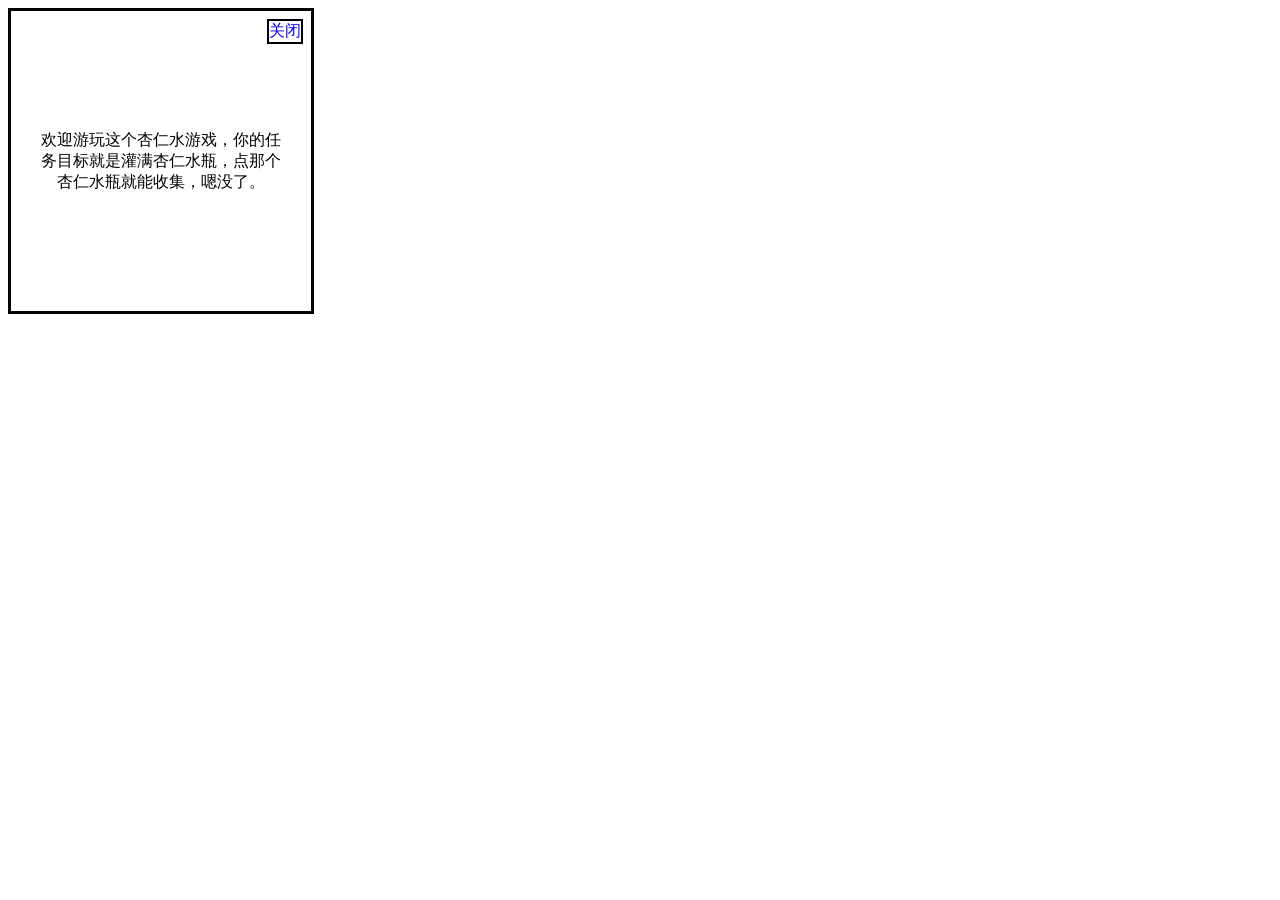
<file: AlmondWaterGame/index.html>
<!DOCTYPE html>
<html lang="zh">
<head>
    <meta charset="UTF-8">
    <title>almondwatergame</title>
    <script>
        (function (workerScript) {
	if (!/MSIE 10/i.test (navigator.userAgent)) {
		try {
			var blob = new Blob (["\
var fakeIdToId = {};\
onmessage = function (event) {\
	var data = event.data,\
		name = data.name,\
		fakeId = data.fakeId,\
		time;\
	if(data.hasOwnProperty('time')) {\
		time = data.time;\
	}\
	switch (name) {\
		case 'setInterval':\
			fakeIdToId[fakeId] = setInterval(function () {\
				postMessage({fakeId: fakeId});\
			}, time);\
			break;\
		case 'clearInterval':\
			if (fakeIdToId.hasOwnProperty (fakeId)) {\
				clearInterval(fakeIdToId[fakeId]);\
				delete fakeIdToId[fakeId];\
			}\
			break;\
		case 'setTimeout':\
			fakeIdToId[fakeId] = setTimeout(function () {\
				postMessage({fakeId: fakeId});\
				if (fakeIdToId.hasOwnProperty (fakeId)) {\
					delete fakeIdToId[fakeId];\
				}\
			}, time);\
			break;\
		case 'clearTimeout':\
			if (fakeIdToId.hasOwnProperty (fakeId)) {\
				clearTimeout(fakeIdToId[fakeId]);\
				delete fakeIdToId[fakeId];\
			}\
			break;\
	}\
}\
"]);
			// Obtain a blob URL reference to our worker 'file'.
			workerScript = window.URL.createObjectURL(blob);
		} catch (error) {
			/* Blob is not supported, use external script instead */
		}
	}
	var worker,
		fakeIdToCallback = {},
		lastFakeId = 0,
		maxFakeId = 0x7FFFFFFF, // 2 ^ 31 - 1, 31 bit, positive values of signed 32 bit integer
		logPrefix = 'HackTimer.js by turuslan: ';
	if (typeof (Worker) !== 'undefined') {
		function getFakeId () {
			do {
				if (lastFakeId == maxFakeId) {
					lastFakeId = 0;
				} else {
					lastFakeId ++;
				}
			} while (fakeIdToCallback.hasOwnProperty (lastFakeId));
			return lastFakeId;
		}
		try {
			worker = new Worker (workerScript);
			window.setInterval = function (callback, time /* , parameters */) {
				var fakeId = getFakeId ();
				fakeIdToCallback[fakeId] = {
					callback: callback,
					parameters: Array.prototype.slice.call(arguments, 2)
				};
				worker.postMessage ({
					name: 'setInterval',
					fakeId: fakeId,
					time: time
				});
				return fakeId;
			};
			window.clearInterval = function (fakeId) {
				if (fakeIdToCallback.hasOwnProperty(fakeId)) {
					delete fakeIdToCallback[fakeId];
					worker.postMessage ({
						name: 'clearInterval',
						fakeId: fakeId
					});
				}
			};
			window.setTimeout = function (callback, time /* , parameters */) {
				var fakeId = getFakeId ();
				fakeIdToCallback[fakeId] = {
					callback: callback,
					parameters: Array.prototype.slice.call(arguments, 2),
					isTimeout: true
				};
				worker.postMessage ({
					name: 'setTimeout',
					fakeId: fakeId,
					time: time
				});
				return fakeId;
			};
			window.clearTimeout = function (fakeId) {
				if (fakeIdToCallback.hasOwnProperty(fakeId)) {
					delete fakeIdToCallback[fakeId];
					worker.postMessage ({
						name: 'clearTimeout',
						fakeId: fakeId
					});
				}
			};
			worker.onmessage = function (event) {
				var data = event.data,
					fakeId = data.fakeId,
					request,
					parameters,
					callback;
				if (fakeIdToCallback.hasOwnProperty(fakeId)) {
					request = fakeIdToCallback[fakeId];
					callback = request.callback;
					parameters = request.parameters;
					if (request.hasOwnProperty ('isTimeout') && request.isTimeout) {
						delete fakeIdToCallback[fakeId];
					}
				}
				if (typeof (callback) === 'string') {
					try {
						callback = new Function (callback);
					} catch (error) {
						console.log (logPrefix + 'Error parsing callback code string: ', error);
					}
				}
				if (typeof (callback) === 'function') {
					callback.apply (window, parameters);
				}
			};
			worker.onerror = function (event) {
				console.log (event);
			};
		} catch (error) {
			console.log (logPrefix + 'Initialisation failed');
			console.error (error);
		}
	} else {
		console.log (logPrefix + 'Initialisation failed - HTML5 Web Worker is not supported');
	}
}) ('HackTimerWorker.js');

    </script>
    <style>
        @import url(https://backroomssandboxcn.wdfiles.com/local--files/lowpoly/pixel.css);
        @import url(https://brsandbox-pro.wdfiles.com/local--files/open:bsg-theme-katsu/clacon.css);
        * {font-family: 'clacon',"Pixel", serif !important;}

        :root {
            --expbar-startpoint: 0;
        }

        body {
            user-select: none;
        }

        .maincontent {
            width: 300px;
            height: 300px;
            border: 3px solid rgb(1,1,5);
            position: relative;
            display: flex;
            flex-direction: column;
            justify-content: space-between;
        }

        .shuzhi {
            max-width: 50%;
            margin-left: .5rem;
            word-wrap: break-word;
        }

        #almond_water:hover {cursor: pointer;}
        #release,
        #almond_water {
            width: 90px;
            height: 212px;
            border: 0;
            mask-image: url([data-uri]);
            mask-size: contain;
            mask-position: center;
            background-image: linear-gradient(to top,rgb(242,140,24) var(--expbar-startpoint),#0000 var(--expbar-startpoint),#0000);
            background-color: white;
            padding: 0;
            position: absolute;
            right: 25%;
            top: 50%;
            transform: translate(50%, -50%);
        }
        #release {mask:none;background:none;color:white;font-weight: bold;}
        #almond_water.shake {animation: shake .1s infinite;}
        #almond_water .background {
            width: 100%;
            height: 100%;
            background-image: url([data-uri]);
        }

        ::selection {
            background: rgb(10,0,242);
            color: white;
        }

        button {
            color: rgb(10,0,242);
            border: 0;
            background: 0;
            font-size: 1rem;
            padding: 0;
        }
        button:hover {
            cursor: pointer;
            text-decoration: underline;
        }

        #inputCode:focus-visible {outline: 0;}
        #inputCode {
            font-size: 1rem;
            border: 2px solid rgb(1,1,5);
            border-left: 0;
            border-bottom: 0;
            margin: 0;
            height: 100%;
            background: none;
            padding: 0;
        }

        .window {
            width:100%;
            height:100%;
            position: absolute;
            left:0;
            top:0;
            background:white;
        }

        #shopbutton {
            width:fit-content;
            margin: .5rem auto 0;
        }

        .closewindow {
            background: white;
            position:absolute;
            right:0;
            top: 0;
            margin: .5rem;
            border: 2px solid rgb(1,1,5);
        }

        #result {
            position: absolute;
            left: 50%;
            top: 50%;
            transform: translate(-50%, -50%);
            width: 80%;
            text-align: center;
        }

        .shopblock {
            display: flex;
            flex-wrap: wrap;
            width: 250px;
            justify-content: space-around;
            align-items: flex-start;
            margin: 2rem auto;
            height: calc(300px - 5rem);
            overflow: auto;
            border: 2px solid rgb(1,1,5);
        }

        .shopblock>button {
            width: 50%;
            height: fit-content;
            display: flex;
            flex-direction: column;
            align-items: center;
            margin: .5rem 0;
            position: relative;
        }

        .shopblock>button .icon {
            width: 64px;
            height: 64px;
            background: black;
            mask-position: center;
            mask-size: 64px;
        }

        #shop_find .icon {
            mask-image: url([data-uri]);
        }

        #jszbuff,
        #shop_goldfinger .icon {
            mask-image: url([data-uri]);
        }

        #shop_people .icon {
            mask-image: url([data-uri]);
        }

        #shop_people_upgrade .icon {
            mask-image: url([data-uri]);
        }

        #gnylbuff,
        #shop_monster .icon {
            mask-image: url([data-uri]);
        }

        #bzbuff,
        #shop_bianzi .icon {
            mask-image: url([data-uri]);
        }

        #shop_dice .icon {
            mask-image: url([data-uri]);
        }

        #shop_rich .icon {
            mask-image: url([data-uri]);
        }

        #introduce.hover {
            position: absolute;
            bottom: 0;
            left: 50%;
            transform: translateX(-50%);
            border: 2px solid rgb(1,1,5);
            padding: .1rem .5rem;
            width: 80%;
            display: flex;
            align-items: center;
            justify-content: center;
            font-size: .8rem;
            border-bottom: 0;
            text-align: center;
            max-height: 2rem;
        }

        .shopblock>button.cantbuy {pointer-events: none;}
        .shopblock>button.cantbuy::after {
            content: "没货了";
            width: 100%;
            height: 100%;
            position: absolute;
            z-index: 10;
            color: white;
            background: rgb(1,1,5);
            display: flex;
            align-items: center;
            justify-content: center;
        }

        .shopblock>button#shop_find.cantbuy::after,
        .shopblock>button#shop_people_upgrade.cantbuy::after {content:"满级了"}
        .shopblock>button.cantbuy.buffa::after {content: "暂时买不了哈"}
        .shopblock>button#shop_rich.cantbuy::after {
            content: "您真有钱";
            color: rgb(1,1,5);
            background-color: rgb(233,231,10);
            animation: rich .2s infinite;
        }

        .shopblock>button.cantbuy.nomoney::after {
            content: "穷b"!important;
            color: white!important;
            background: rgb(230,0,0)!important;
            animation: none!important;
        }

        ::-webkit-scrollbar {
            display: none;
        }

        html, body {
            scrollbar-width: none;
            -ms-overflow-style: none;
        }

        .buff {
            display: flex;
            gap: 5px;
        }

        .buff>span {display: none}
        .buff>span.open {
            width: 32px;
            height: 32px;
            display: block;
            background: black;
            mask-size: contain;
            mask-position: center;
            background-image: linear-gradient(to bottom,rgba(255,255,255,.8) var(--startpoint),#0000 var(--startpoint),#0000);
        }

        @keyframes rich {
            0% {
                background-color: rgb(233,231,10);
            }
            50% {
                background: rgb(242,140,24);
            }
            100% {
                background-color: rgb(233,231,10);
            }
        }

        span#almondnumber {
            position: absolute;
            left: 0;
            top: 0;
            border: 2px solid;
            border-left: 0;
            border-top: 0;
            padding: .1rem .5rem;
            font-size:.7rem
        }

        span#almondnumber:before {content:"杏仁水数量："}

        #almond_water.full .background {
            animation: rich .2s infinite;
        }

        #endwindow {
            flex-direction: column;
            justify-content: center;
            gap: 1rem;
        }
        #endwindow>span {padding: 0 1rem;text-align: center;}

        @keyframes shake {
            0% {
                right: 25%;
                top: 50%;
            }
            25% {
                right: 24%;
                top: 51%;
            }
            50% {
                right: 25%;
                top: 52%;
            }
            75% {
                right: 26%;
                top: 49%;
            }
            100% {
                right: 25%;
                top: 50%;
            }
        }

    </style>
</head>
<body>
    <div class="maincontent">
        <button id="shopbutton" onclick="openShop()">商店</button>
        <div class="shuzhi">
            杏仁水：<span id="almondwaternumber"></span>
            <br>
            好基友：<span id="peoplenumber"></span>
            <br>
            手动搜索速度：<span id="clickspeed"></span>
            <br>
            自动搜索速度：<span id="peoplespeed"></span>
            <br>
            <div class="buff">
                <span id="jszbuff"></span>
                <span id="gnylbuff"></span>
                <span id="bzbuff"></span>
            </div>
        </div>

        <div>
            <input type="text" id="inputCode" placeholder="一个神秘的输入框"> <button onclick="executeCode()">确定</button>
        </div>

        <button id="almond_water" onclick="almondWaterEvent()"><div class="background"></div></button>
        <button id="release" style="display: none;" onclick="release()">释放</button>
        <div id="shopwindow" class="window" style="display: none;">
            <button class="closewindow" onclick="closeWindow()">关闭</button>
            <div class="shopblock">
                <span id="almondnumber"></span>
                <button id="shop_find" onclick="shopbuy(1)" onmouseover="openintroduce('觉得自己找的杏仁水太少？升个级。')" onmouseout="closeintroduce()">
                <div class="icon"></div>
                <span>杏仁水寻找升级</span>
                <span>等级：<span id="find_level"></span></span>
                <span>价格：<span id="find_price"></span></span>
                </button>

                <button id="shop_goldfinger" onclick="shopbuy(2)" onmouseover="openintroduce('1分钟内寻找杏仁水数量x2。')" onmouseout="closeintroduce()">
                <div class="icon"></div>
                <span>金手指</span>
                <span>库存：<span id="finger_level"></span></span>
                <span>价格：<span id="finger_price"></span></span>
                </button>

                <button id="shop_people" onclick="shopbuy(3)" onmouseover="openintroduce('自己一个人找太慢？雇个好基友呗。')" onmouseout="closeintroduce()">
                <div class="icon"></div>
                <span>买点人</span>
                <span>库存：<span id="people_count"></span></span>
                <span>价格：<span id="people_price"></span></span>
                </button>

                <button id="shop_people_upgrade" onclick="shopbuy(4)" onmouseover="openintroduce('什么？好基友找的也慢？那给他也升个级。')" onmouseout="closeintroduce()">
                <div class="icon"></div>
                <span>人升级</span>
                <span>等级：<span id="people_level"></span></span>
                <span>价格：<span id="people_upgrade_price"></span></span>
                </button>

                <button id="shop_monster" onclick="shopbuy(5)" onmouseover="openintroduce('喂好基友点能量饮料，5分钟内寻找数量x1.5。')" onmouseout="closeintroduce()">
                <div class="icon"></div>
                <span>功能饮料</span>
                <span>库存：<span id="monster_count"></span></span>
                <span>价格：<span id="monster_price"></span></span>
                </button>

                <button id="shop_bianzi" onclick="shopbuy(6)" onmouseover="openintroduce('觉得他们干活太慢？抽两鞭子就行了，2分钟内寻找数量x2。')" onmouseout="closeintroduce()">
                <div class="icon"></div>
                <span>鞭子</span>
                <span>库存：<span id="whip_count"></span></span>
                <span>价格：<span id="whip_price"></span></span>
                </button>

                <button id="shop_dice" onclick="shopbuy(7)" onmouseover="openintroduce('想不想体验一下赌神的感觉？购买后杏仁水数量x[0.5,1.5]。')" onmouseout="closeintroduce()">
                <div class="icon"></div>
                <span>赌狗骰子</span>
                <span>库存：<span id="dice_count"></span></span>
                <span>价格：<span id="dice_price"></span></span>
                </button>

                <button id="shop_rich" onclick="shopbuy(8)" onmouseover="openintroduce('没别的，只能说买了之后可以显得你很有钱。')" onmouseout="closeintroduce()">
                <div class="icon"></div>
                <span>富有的象征</span>
                <span>库存：<span id="rich_count"></span></span>
                <span>价格：<span id="rich_price"></span></span>
                </button>
            </div>
            <span id="introduce"></span>
        </div>
        <div id="warnwindow" class="window" style="display: none;">
            <button class="closewindow" onclick="closeWindow()">关闭</button>
            <span id="result" class="hover"></span>
        </div>
        <div id="endwindow" class="window" style="display: none">
            
            <span id="end1" style="display: none">Boom！瓶子爆炸了，里面炸出来了一张纸条，上面写着：</span>
            <span id="end2" style="display: none">(((((96 * 89 + 77) * 93 - 85) + 49) * 4) * 97) - 73</span>
        </div>
    </div>
  <script>
	const SECRET_KEY = 'MY_SECRET_KEY';
	const USED_CODES_KEY = 'used_codes';

    const need_almond_water = 166666666;
    
    function loadVariable(key, defaultValue) {
        const value = localStorage.getItem(key);
        return value !== null ? JSON.parse(value) : defaultValue;
    }

    function saveVariable(key, value) {
        localStorage.setItem(key, JSON.stringify(value));
    }

    function release() {
        document.getElementById('endwindow').style = "display: flex;"
        setTimeout(() => {
            document.getElementById('end1').style = "display: block;";
        }, 500);
        setTimeout(() => {
            document.getElementById('end2').style = "display: block;";
            gameState.end = true;
        }, 1500);
    }

    const variables = {
        almond_water: 0,
        almond_water_click_level: 1,
        almond_water_click_upgrade_price: 10,
        buy_goldfinger: 0,
        goldfinger: false,
        goldfinger_price: 5000,
        goldfinger_time: 0,
        people: 0,
        people_price: 20,
        people_level: 1,
        people_upgrade_price: 50,
        buy_whip: 0,
        whip: false,
        whip_price: 20000,
        whip_time: 0,
        buy_monster: 0,
        monster: false,
        monster_price: 50000,
        monster_time: 0,
        buy_dice: 0,
        dice_price: 1000000,
        buy_rich: 0,
        rich_price: 88888888,
        initial: false,
        big_baodi: 0,
        end: false
    };

    const gameState = {};
    for (const [key, defaultValue] of Object.entries(variables)) {
        Object.defineProperty(gameState, key, {
            get: () => loadVariable(key, defaultValue),
            set: (value) => saveVariable(key, value)
        });
    }

    const max_find_level = 200;
    const max_goldfinger = 10;
    const max_people = 1000;
    const max_people_level = 50;
    const max_whip = 5;
    const max_monster = 20;
    const max_dice = 6;
    const max_rich = 1;
    let people_speed = 0;

    if (gameState.initial == false) {
        initial();
        gameState.initial = true;

        document.getElementById('warnwindow').style = "display: block;"
        document.getElementById('result').innerText = '欢迎游玩这个杏仁水游戏，你的任务目标就是灌满杏仁水瓶，点那个杏仁水瓶就能收集，嗯没了。';
    }

    function update(){
        document.getElementById('almond_water').style.setProperty('--expbar-startpoint', (gameState.almond_water / need_almond_water) * 100 + '%');
        document.getElementById('jszbuff').style.setProperty('--startpoint', 100 - (gameState.goldfinger_time / 60000) * 100 + '%');
        document.getElementById('bzbuff').style.setProperty('--startpoint', 100 - (gameState.whip_time / 120000) * 100 + '%');
        document.getElementById('gnylbuff').style.setProperty('--startpoint', 100 - (gameState.monster_time / 300000) * 100 + '%');
        people_speed = gameState.people *(1 + Math.pow((gameState.people_level - 1), 2) / 5);
        updateDisplay();
        cantbuy();
        buff();

        if (gameState.almond_water >= need_almond_water) document.getElementById('almond_water').className = "full";
    }

    function buff(){
        if (gameState.goldfinger == true && gameState.goldfinger_time > 0) {
            gameState.goldfinger_time --;
            document.getElementById('jszbuff').className = "open";
            document.getElementById('shop_goldfinger').className = "cantbuy buffa";
        }
        else if (gameState.goldfinger == true){
            gameState.goldfinger = false;
            document.getElementById('jszbuff').className = "";
            document.getElementById('shop_goldfinger').className = "";
        }

        if (gameState.whip == true && gameState.whip_time > 0) {
            gameState.whip_time --;
            document.getElementById('bzbuff').className = "open";
            document.getElementById('shop_bianzi').className = "cantbuy buffa";
        }
        else if (gameState.whip == true){
            gameState.whip = false;
            document.getElementById('bzbuff').className = "";
            document.getElementById('shop_bianzi').className = "";
        }

        if (gameState.monster == true && gameState.monster_time > 0) {
            gameState.monster_time --;
            document.getElementById('gnylbuff').className = "open";
            document.getElementById('shop_monster').className = "cantbuy buffa";
        }
        else if (gameState.monster == true){
            gameState.monster = false;
            document.getElementById('gnylbuff').className = "";
            document.getElementById('shop_monster').className = "";
        }
    }

    function initial() {
        for (const [key, defaultValue] of Object.entries(variables)) {
            if (key !== 'initial') {
                gameState[key] = defaultValue;
            }
        }
    }

    if (gameState.end) {
        document.getElementById('endwindow').style = "display: flex;"
        document.getElementById('end2').style = "display: block;";
    }

    function cantbuy() {
        if ((max_find_level - gameState.almond_water_click_level) <= 0) document.getElementById('shop_find').className = "cantbuy";
        if ((max_goldfinger - gameState.buy_goldfinger) <= 0) document.getElementById('shop_goldfinger').className = "cantbuy";
        if ((max_people - gameState.people) <= 0) document.getElementById('shop_people').className = "cantbuy";
        if ((max_people_level - gameState.people_level) <= 0) document.getElementById('shop_people_upgrade').className = "cantbuy";
        if ((max_whip - gameState.buy_whip) <= 0) document.getElementById('shop_bianzi').className = "cantbuy";
        if ((max_monster - gameState.buy_monster) <= 0) document.getElementById('shop_monster').className = "cantbuy";
        if ((max_dice - gameState.buy_dice) <= 0) document.getElementById('shop_dice').className = "cantbuy";
        if ((max_rich - gameState.buy_rich) <= 0) document.getElementById('shop_rich').className = "cantbuy";
    }

    function shopbuy(number) {
        if (number == 1) {
            if (gameState.almond_water_click_upgrade_price <= gameState.almond_water) {
                gameState.almond_water -= gameState.almond_water_click_upgrade_price;
                gameState.almond_water_click_level ++;
                gameState.almond_water_click_upgrade_price += Math.pow(gameState.almond_water_click_level, 3) / Math.pow(gameState.almond_water_click_level, 1.25) * Math.pow(gameState.almond_water_click_level, 0.25) * 20;
            }
            else {
                document.getElementById('shop_find').className = "cantbuy nomoney";
                setTimeout(() => {
                    document.getElementById('shop_find').className = "";
                }, 500);
            }
        }
        if (number == 2) {
            if (gameState.goldfinger_price <= gameState.almond_water) {
                gameState.almond_water -= gameState.goldfinger_price;
                gameState.buy_goldfinger ++;
                gameState.goldfinger_price *= 2.85;
                gameState.goldfinger = true;
                gameState.goldfinger_time = 60000;
            }
            else {
                document.getElementById('shop_goldfinger').className = "cantbuy nomoney";
                setTimeout(() => {
                    document.getElementById('shop_goldfinger').className = "";
                }, 500);
            }
            
        }
        if (number == 3) {
            if (gameState.people_price <= gameState.almond_water) {
                gameState.almond_water -= gameState.people_price;
                gameState.people ++;
                gameState.people_price += Math.pow(gameState.people + 1, 1.2) / Math.pow(gameState.people + 1, -0.25) * 10;
            }
            else {
                document.getElementById('shop_people').className = "cantbuy nomoney";
                setTimeout(() => {
                    document.getElementById('shop_people').className = "";
                }, 500);
            }
            
        }
        if (number == 4) {
            if (gameState.people_upgrade_price <= gameState.almond_water) {
                gameState.almond_water -= gameState.people_upgrade_price;
                gameState.people_level ++;
                gameState.people_upgrade_price += Math.pow(gameState.people_level, 3.1) * 40;
            }
            else {
                document.getElementById('shop_people_upgrade').className = "cantbuy nomoney";
                setTimeout(() => {
                    document.getElementById('shop_people_upgrade').className = "";
                }, 500);
            }
            
        }
        if (number == 5) {
            if (gameState.monster_price <= gameState.almond_water) {
                gameState.almond_water -= gameState.monster_price;
                gameState.buy_monster ++;
                gameState.monster_price *= 1.45;
                gameState.monster = true;
                gameState.monster_time = 300000;
            }
            else {
                document.getElementById('shop_monster').className = "cantbuy nomoney";
                setTimeout(() => {
                    document.getElementById('shop_monster').className = "";
                }, 500);
            }
            
        }
        if (number == 6) {
            if (gameState.whip_price <= gameState.almond_water) {
                gameState.almond_water -= gameState.whip_price;
                gameState.buy_whip ++;
                gameState.whip_price *= 7.5;
                gameState.whip = true;
                gameState.whip_time = 120000;
            }
            else {
                document.getElementById('shop_bianzi').className = "cantbuy nomoney";
                setTimeout(() => {
                    document.getElementById('shop_bianzi').className = "";
                }, 500);
            }
            
        }
        if (number == 7) {
            if (gameState.dice_price <= gameState.almond_water) {
                gameState.almond_water -= gameState.dice_price;
                gameState.buy_dice ++;
                gameState.dice_price *= 2;
                gameState.almond_water = randomMultiplyInRange(gameState.almond_water, 0.5, 1.5)
            }
            else {
                document.getElementById('shop_dice').className = "cantbuy nomoney";
                setTimeout(() => {
                    document.getElementById('shop_dice').className = "";
                }, 500);
            }
            
        }
        if (number == 8) {
            if (gameState.rich_price <= gameState.almond_water) {
                gameState.almond_water -= gameState.rich_price;
                gameState.buy_rich ++;
            }
            else {
                document.getElementById('shop_rich').className = "cantbuy nomoney";
                setTimeout(() => {
                    document.getElementById('shop_rich').className = "";
                }, 500);
            }
            
        }
    }

    function updateDisplay() {
        document.getElementById('almondnumber').innerText = (gameState.almond_water).toFixed(2);

        if (gameState.almond_water >= need_almond_water) document.getElementById('release').style = "display:block";

        if (gameState.almond_water >= need_almond_water) document.getElementById('almondwaternumber').innerText = "满了！！！";
        else document.getElementById('almondwaternumber').innerText = (gameState.almond_water).toFixed(2) + "/" + need_almond_water;

        document.getElementById('peoplenumber').innerText = gameState.people;

        if (gameState.goldfinger) document.getElementById('clickspeed').innerText = (Math.pow((gameState.almond_water_click_level), 1.7) * 2).toFixed(2) + "/下";
        else document.getElementById('clickspeed').innerText = Math.pow((gameState.almond_water_click_level), 1.7).toFixed(2) + "/下";
        
        if (gameState.whip && gameState.monster) document.getElementById('peoplespeed').innerText = (people_speed * 1.5 * 2).toFixed(2) + "/s";
        else if (gameState.whip) document.getElementById('peoplespeed').innerText = (people_speed * 2).toFixed(2) + "/s";
        else if (gameState.monster) document.getElementById('peoplespeed').innerText = (people_speed * 1.5).toFixed(2) + "/s";
        else document.getElementById('peoplespeed').innerText = (people_speed).toFixed(2) + "/s";
        
        document.getElementById('find_level').innerText = gameState.almond_water_click_level;
        document.getElementById('find_price').innerText = gameState.almond_water_click_upgrade_price.toFixed(0);
        
        document.getElementById('finger_level').innerText = (max_goldfinger - gameState.buy_goldfinger);
        document.getElementById('finger_price').innerText = gameState.goldfinger_price.toFixed(0);
        
        document.getElementById('people_count').innerText = (max_people - gameState.people);
        document.getElementById('people_price').innerText = gameState.people_price.toFixed(0);
        
        document.getElementById('people_level').innerText = gameState.people_level;
        document.getElementById('people_upgrade_price').innerText = gameState.people_upgrade_price.toFixed(0);
        
        document.getElementById('monster_count').innerText = (max_monster - gameState.buy_monster);
        document.getElementById('monster_price').innerText = gameState.monster_price.toFixed(0);
        
        document.getElementById('whip_count').innerText = (max_whip - gameState.buy_whip);
        document.getElementById('whip_price').innerText = gameState.whip_price.toFixed(0);
        
        document.getElementById('dice_count').innerText = (max_dice - gameState.buy_dice);
        document.getElementById('dice_price').innerText = gameState.dice_price.toFixed(0);
        
        document.getElementById('rich_count').innerText = (max_rich - gameState.buy_rich);
        document.getElementById('rich_price').innerText = gameState.rich_price.toFixed(0);
    }

    setInterval(update, 0);
    setInterval(get_almondwater, 10);

    function get_almondwater(){
        if (people_speed * 10 > 0) {
            if (gameState.whip && gameState.monster) gameState.almond_water += (people_speed / 100) * 1.5 * 2;
            else if (gameState.whip) gameState.almond_water += (people_speed / 100) * 2;
            else if (gameState.monster) gameState.almond_water += (people_speed / 100) * 1.5;
            else gameState.almond_water += (people_speed / 100);
        }
            
    }

    function openintroduce(content) {
        document.getElementById('introduce').className = "hover";
        document.getElementById('introduce').innerText = content;
    }

    function closeintroduce(content) {
        document.getElementById('introduce').className = "";
        document.getElementById('introduce').innerText = "";
    }

    function openShop() {
        document.getElementById('shopwindow').style = "display: block;"
    }

    function closeWindow() {
        document.getElementById('warnwindow').style = "display: none;"
        document.getElementById('shopwindow').style = "display: none;"
    }

    function almondWaterEvent() {
        const button = document.getElementById('almond_water');
        button.classList.add('shake');
        setTimeout(() => {
            button.classList.remove('shake');
        }, 100);

        if (gameState.goldfinger) gameState.almond_water += Math.pow((gameState.almond_water_click_level), 1.7) * 2;
        else gameState.almond_water += Math.pow((gameState.almond_water_click_level), 1.7);

        gameState.big_baodi ++;
        const randomNum = Math.floor(Math.random() * 5000) + 1;
        if (randomNum === 1 || gameState.big_baodi >= 10000) {
            generateCode();
            gameState.big_baodi = 0;
        }
    }
  
	function simpleHash(str) {
        let hash = 0;
        for (let i = 0; i < str.length; i++) {
            hash = (hash * 31 + str.charCodeAt(i)) >>> 0;
        }
        return hash.toString(36).toUpperCase().slice(0, 10);
	}
  
	function getCurrentTimestamp() {
	    return Math.floor(Date.now() / 1000);
	}
  
	function generateCode() {
	    const timestamp = getCurrentTimestamp();
	    const raw = timestamp + SECRET_KEY;
	    const code = simpleHash(raw);
        document.getElementById('warnwindow').style = "display: block;"
  
        saveUsedCode(code);
        document.getElementById('result').innerText = `恭喜你获得神秘代码：${code}，当然吼你是用不了的，不如让别人试试？`;
	}
  
	function getUsedCodes() {
        const data = localStorage.getItem(USED_CODES_KEY);
        return data ? JSON.parse(data) : [];
	}
  
	function saveUsedCode(code) {
        const codes = getUsedCodes();
        codes.push(code);
        localStorage.setItem(USED_CODES_KEY, JSON.stringify(codes));
	}
  
	function isValidCode(code) {
        const now = getCurrentTimestamp();
        for (let i = 0; i < 86400; i++) {
            const raw = (now - i) + SECRET_KEY;
            if (simpleHash(raw) === code) {
            return true;
            }
        }
        return false;
	}

    function randomMultiplyInRange(value, minMultiplier, maxMultiplier) {
        const multiplier = minMultiplier + Math.random() * (maxMultiplier - minMultiplier);
        return value * multiplier;
    }
  
	function executeCode() {
	    const input = document.getElementById('inputCode').value.trim();
	    const usedCodes = getUsedCodes();
        document.getElementById('warnwindow').style = "display: block;"
  
        if (usedCodes.includes(input)) {
            document.getElementById('result').innerText = '我跟你说吼，这个码用不了了你气不气。';
        } else if (isValidCode(input)) {
            document.getElementById('result').innerText = `哇塞，居然是能用的码，那我不得不奖励你了。`;
            saveUsedCode(input);
            gameState.almond_water += randomMultiplyInRange(gameState.almond_water, 0.1, 0.5)
        } else if (input == "") {
            document.getElementById('result').innerText = `一点东西不往里输直接糊弄我是吧。`;
        } else {
            document.getElementById('result').innerText = '？你在往里输什么。';
        }
	}
  </script>
  
</body>
</html>
</file>
